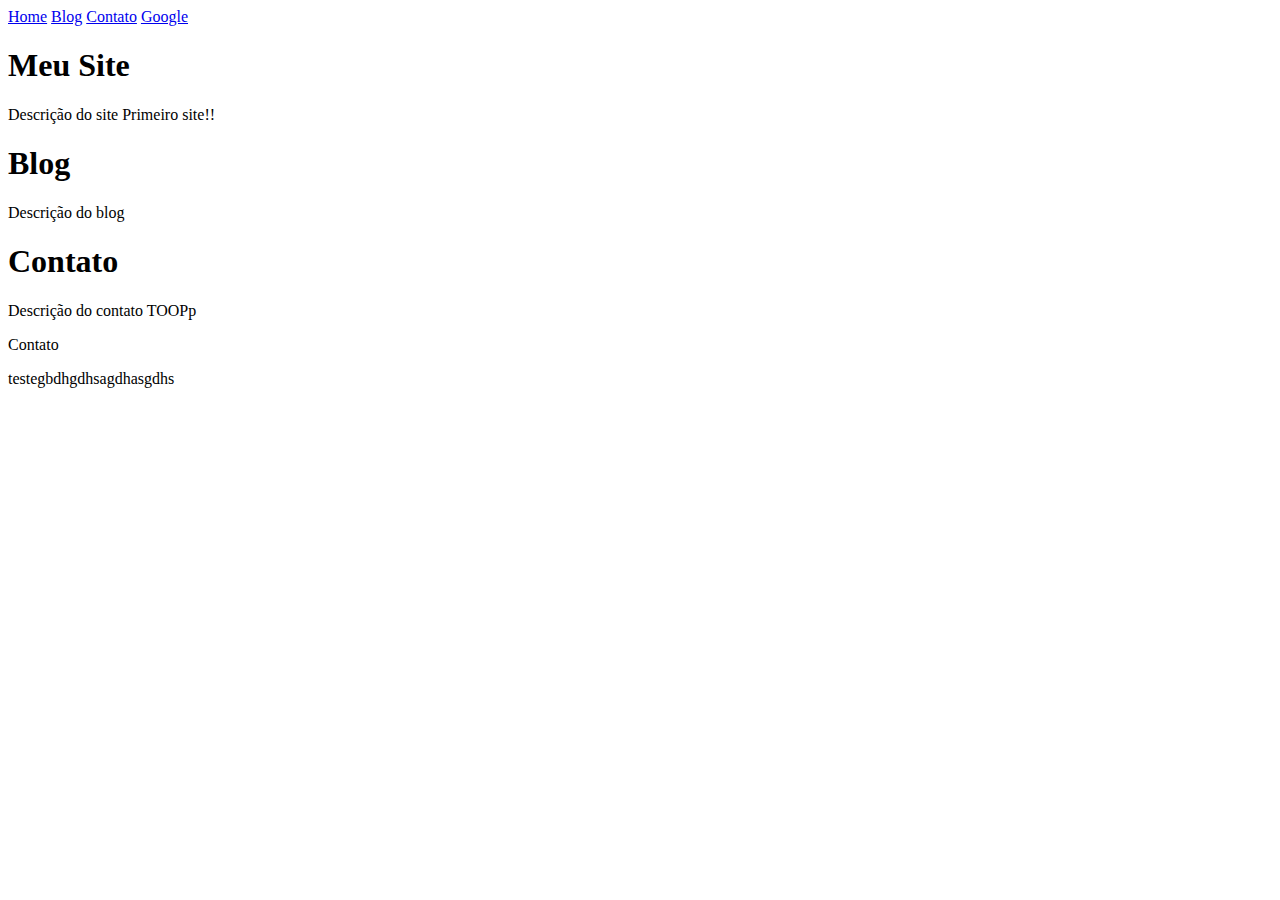
<file: rocktseat/discover/projeto/index.html>
<!DOCTYPE html>
<html lang="pt-br">
<head>
    <meta charset="UTF-8">
    <meta name="viewport" content="width=device-width, initial-scale=1.0">
    <title>Meu Site</title>
</head>
<body>
    <nav>
        <a href="#home">Home</a>
        <a href="#blog">Blog</a>
        <a href="#contato">Contato</a>
        <a href="https://www.google.com.br"> Google</a>
    </nav>
    <main>
        <section id="home">
            <h1>Meu Site</h1>
            <p>Descrição do site Primeiro site!!</p>
        </section>

        <section id="blog">
            <h1>Blog</h1>
            <p>Descrição do blog</p>
        </section>

        <section id="contato">
            <h1>Contato</h1>
            <p>Descrição do contato TOOPp</p>
            <span>Contato</span>
            <p> testegbdhgdhsagdhasgdhs</p>
        </section>

    </main>
    
</body>
</html>
</file>
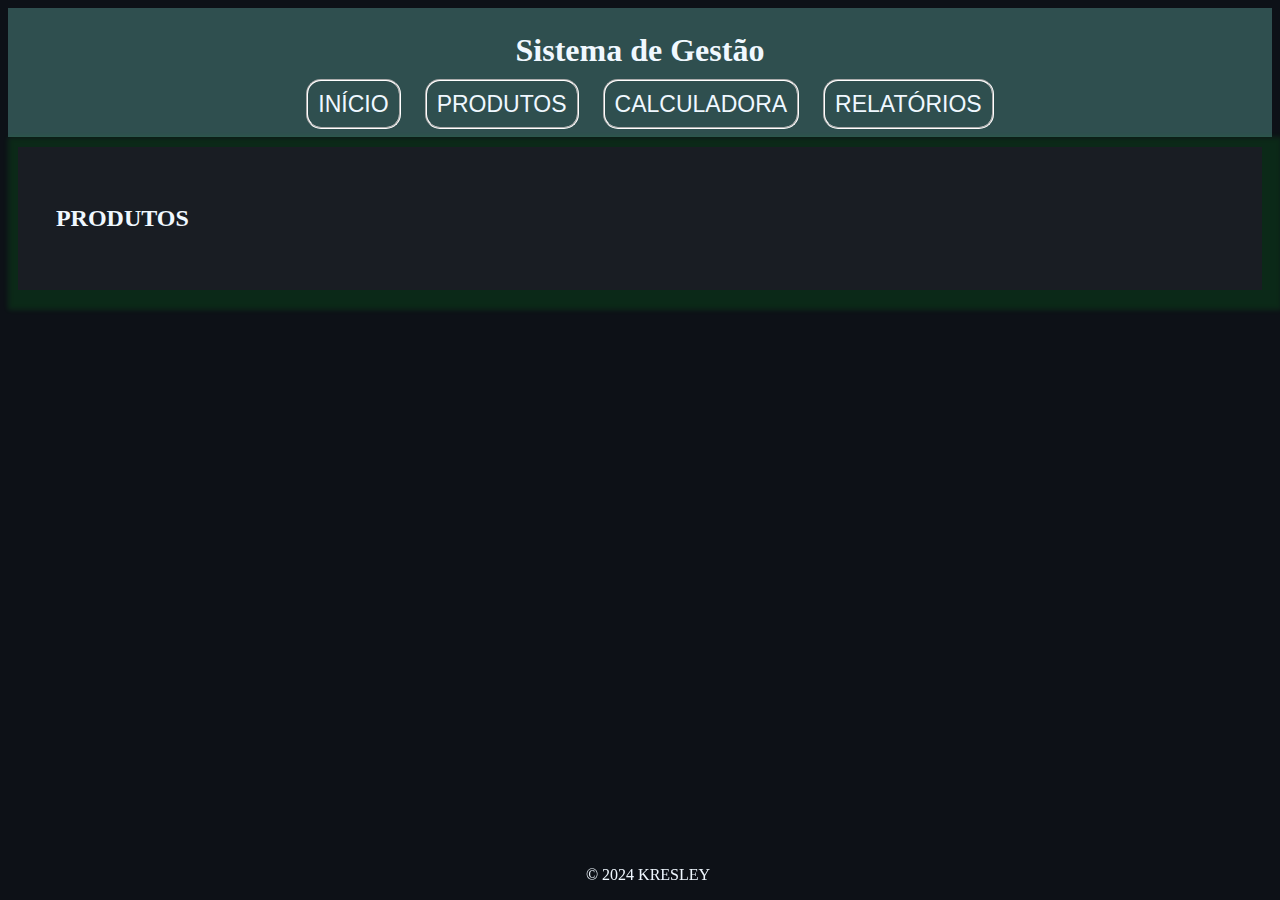
<file: rocktseat/discover/projeto/produtos.html>
<!DOCTYPE html>
<html lang="pt-BR">
    <head>
        <meta charset="UTF-8">
        <meta name="viewport" content="width=device-width, initial-scale=1.0">
        <title>Página de Gestão para Comércio</title>
        <link rel="stylesheet" href="style.css">
    </head>

    <body>
        <header>
            <h1>Sistema de Gestão</h1>
            <nav class="menu">
                <ul>
                    <li><a href="#">Início</a></li>
                    <li><a href="#">Produtos</a></li>
                    <li><a href="#">Calculadora</a></li>
                    <li><a href="#">Relatórios</a></li>
                </ul>
            </nav>
        </header>
        <main> 
            <section id="produtos">
                <h2>PRODUTOS</h2>
            </section>
        </main>
        <footer>
            <p>&copy; 2024 KRESLEY</p>
        </footer>
        <script src="script.js"></script>


    </body>

</html>
</file>
<file: rocktseat/discover/projeto/style.css>
body{
    background-color: #0D1117;
    color: aliceblue;
}

header{
    text-align: center;
    border: none;
    background-color: darkslategrey;
    padding: 3px 3px 3px 3px;
}

nav ul {
    list-style-type: none;
    /* padding: 0px; */
    text-align: center;
}

nav ul li{
    background-color: transparent;
    color: white;
    display: inline-block;
    margin-right: 20px;
}
nav ul li a{
    color: aliceblue;
    font-size: 23px;
    font-family: Verdana, sans-serif;
    text-transform: uppercase;
    font-stretch:extra-expanded;
    text-decoration: none;
    padding: 10px;
    border: 2px groove #ffffff;
    border-radius: 15px;
    transition: background-color 0.3s ease, color 0.3s ease;
}

nav ul li a:hover {
    background-color: aliceblue;
    color: #0D1117;
}

main{
    background-color: #191D23;
    padding: 3%;
    margin: 10px;
    box-shadow: 5px 5px 5px 15px rgba(4, 253, 37, 0.1);
}

footer{
    text-align: center;
    width: 100%;
    position: fixed;
    bottom: 0;
}

/* Adicionando estilo para o formulário */
form {
    background-color: #2b2e34; /* Fundo do formulário */
    padding: 20px;
    border-radius: 10px;
    margin: 20px 0;
}

/* Estilo dos inputs e labels */
label {
    display: block;
    margin: 10px 0 5px;
}

input[type="text"],
input[type="number"] {
    width: 100%;
    padding: 10px;
    margin-bottom: 15px;
    border: 1px solid #ccc;
    border-radius: 5px;
}

/* Estilo da lista de produtos */
#productList {
    list-style-type: none; /* Remove marcadores */
    padding: 0;
}

#productList li {
    background-color: #4caf50; /* Fundo dos produtos */
    color: white;
    padding: 10px;
    margin: 5px 0;
    border-radius: 5px;
}
</file>
